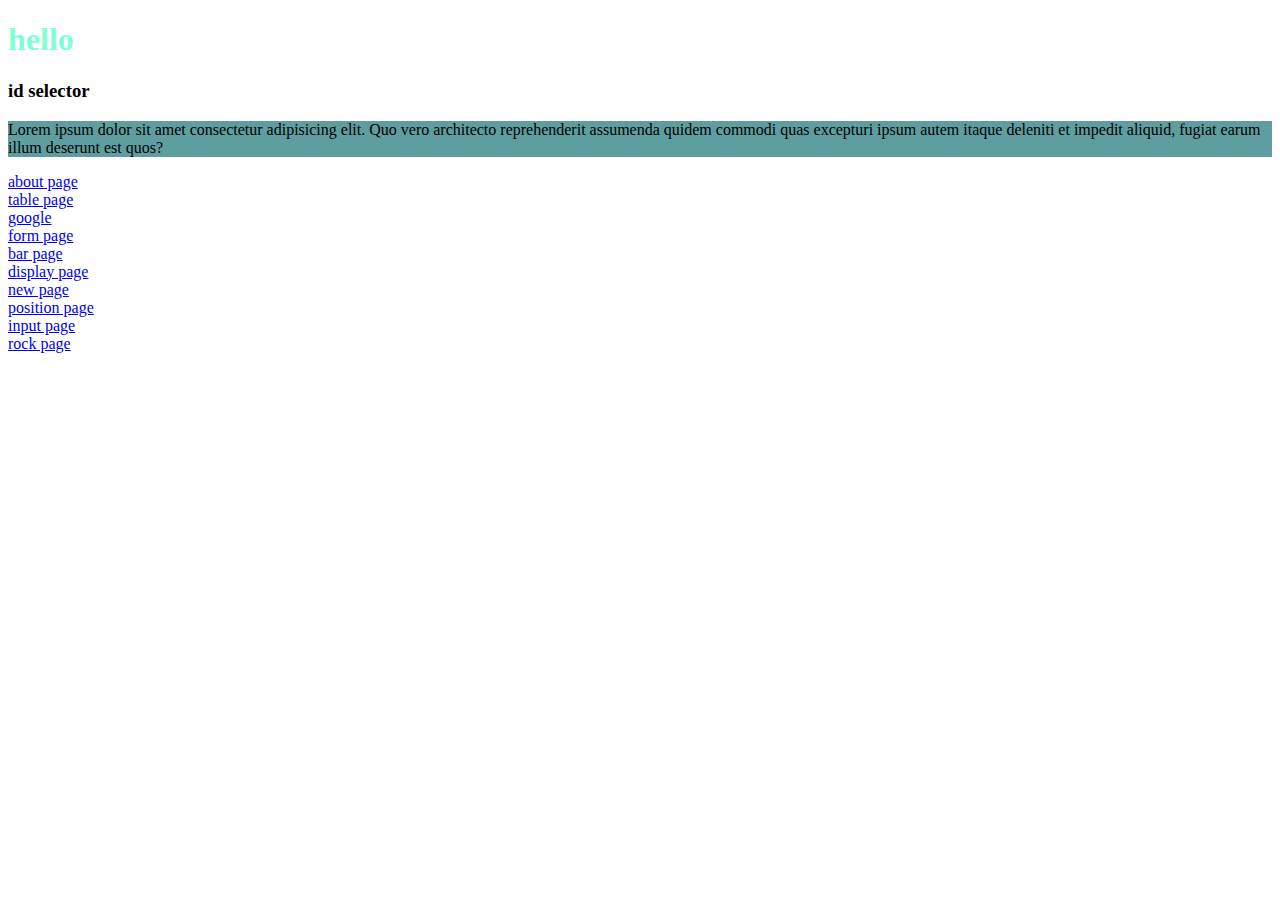
<file: index.html>
<!DOCTYPE html>
<html lang="en">
<head>
    <meta charset="UTF-8">
    <meta name="viewport" content="width=device-width, initial-scale=1.0">
    <title>html page</title>
    <link rel="stylesheet" href="style.css">
    
</head>
<style>
    .line{
        background-color: cadetblue;
    }
    #new {
        font-family: Georgia, 'Times New Roman', Times, serif;
    }
</style>
<body>
    <h1 style="color: aquamarine;">hello</h1>
    <h3 id="new">id selector</h3>
    <p class="line">
    Lorem ipsum dolor sit amet consectetur adipisicing elit. Quo vero architecto reprehenderit assumenda quidem commodi quas excepturi ipsum autem itaque deleniti et impedit aliquid, fugiat earum illum deserunt est quos?<br>
    </p>
    <a href="about.html">about page</a><br>
    <a href="table.html">table page</a><br>
    <a href="https://www.google.com">google</a><br>
    <a href="form.html">form page</a><br>
    <a href="bar.html">bar page</a><br>
    <a href="display.html">display page</a><br>
    <a href="new.html">new page</a><br>
    <a href="position.html">position page</a><br>
    <a href="input.html">input page</a><br>
    <a href="rock.html">rock page</a><br>
   

    <script>
        function greet(name,age){
            return`hello ${name} i am ${age} years old`;
        }
        console.log(greet('virat',37));
        function add(num1,num2){
            return num1+num2;
        }
        console.log(add(13,20))
    </script>
</body>
</html>
</file>
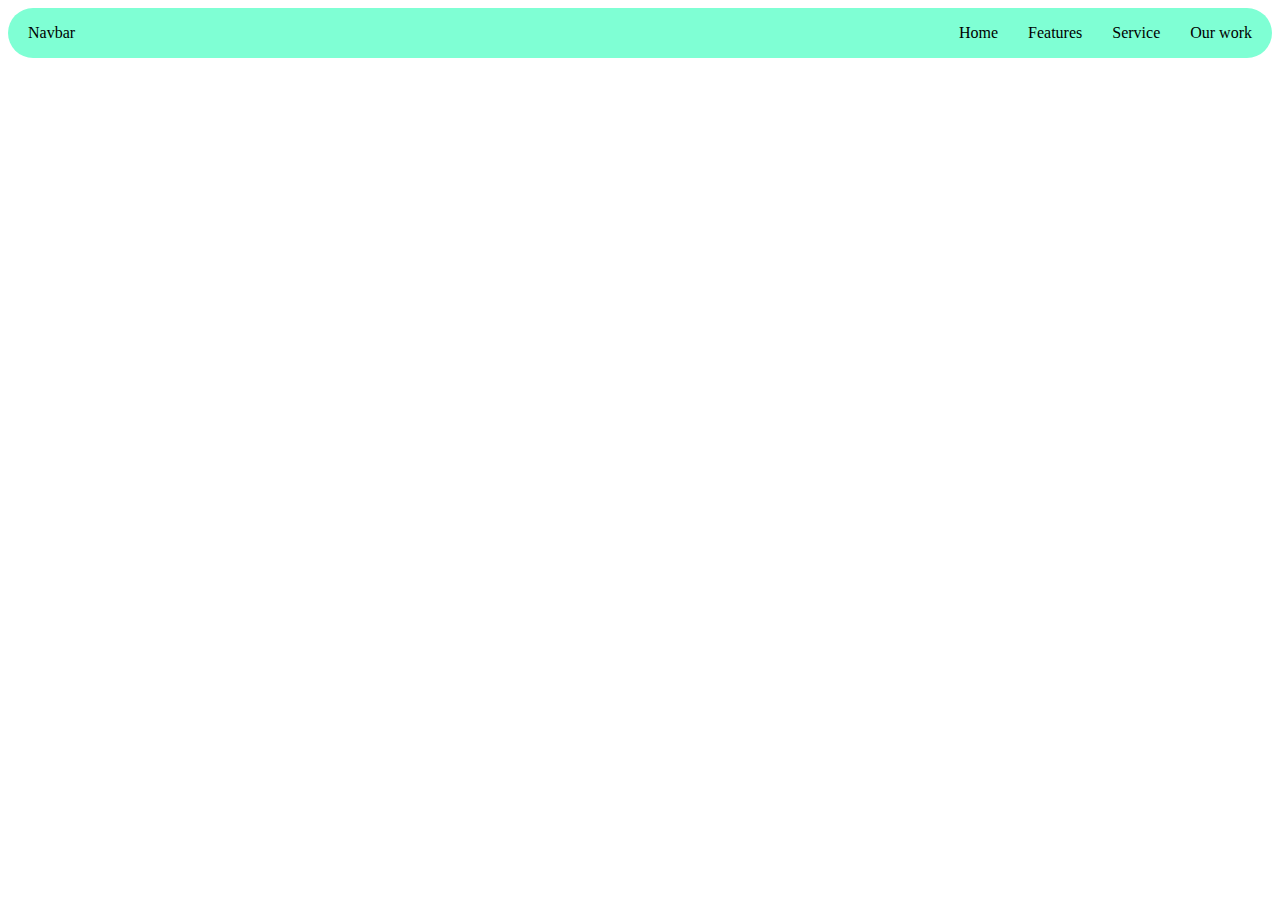
<file: bar.html>
<!DOCTYPE html>
<html lang="en">
<head>
    <meta charset="UTF-8">
    <meta name="viewport" content="width=device-width, initial-scale=1.0">
    <title>Document</title>
    <link rel="stylesheet" href="style.css">
</head>
<body>
    <div>
        <div class="navbar">
        <p class="title">Navbar</p>
        <div class="container">
        <p class="item">Home</p>
        <p class="item">Features</p>
        <p class="item">Service</p>
        <p class="item">Our work</p>
        </div>
    </div>
</body>
</html>
</file>
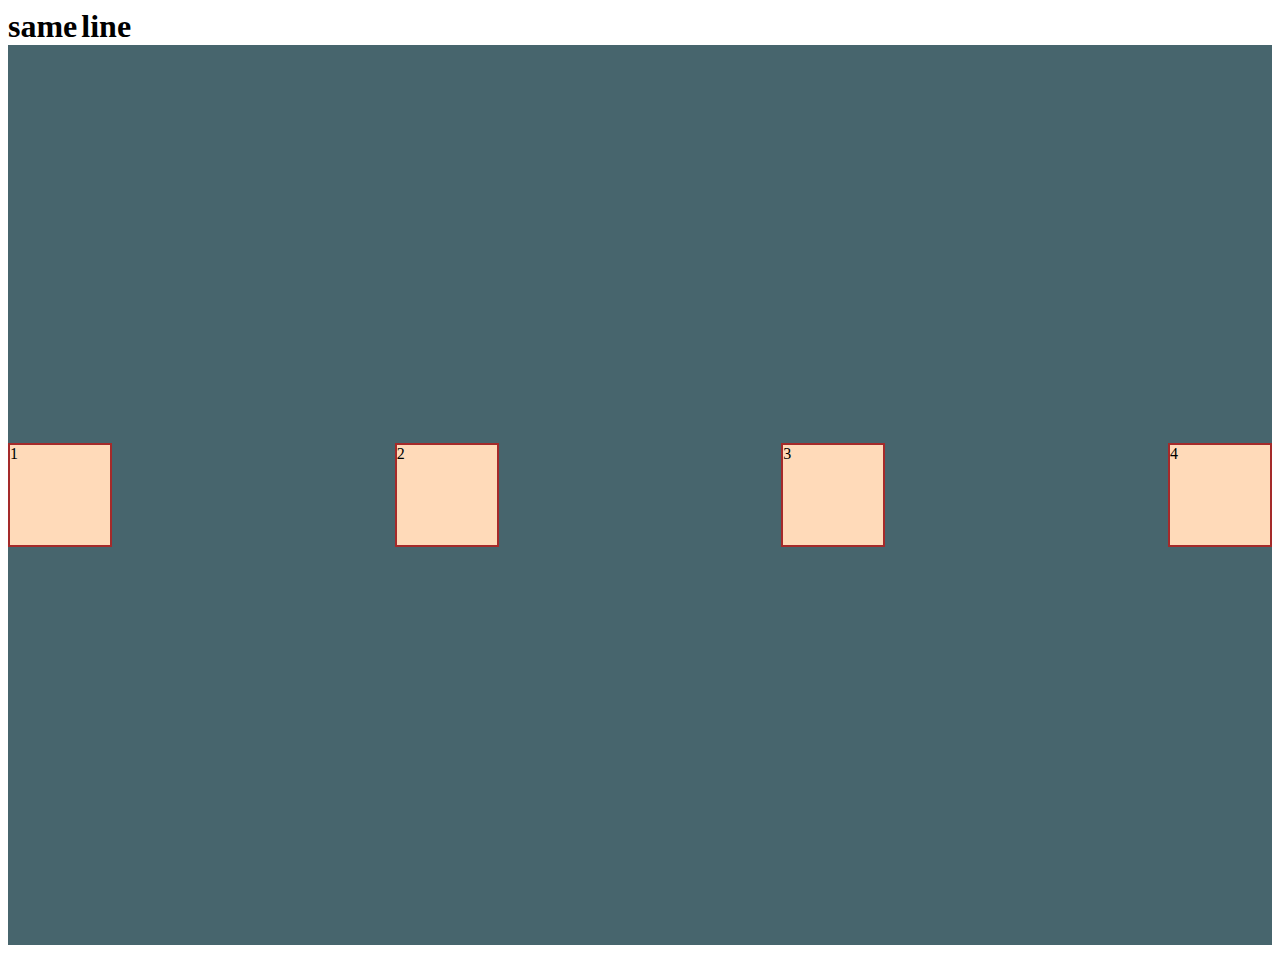
<file: display.html>
<!DOCTYPE html>
<html lang="en">
<head>
    <meta charset="UTF-8">
    <meta name="viewport" content="width=device-width, initial-scale=1.0">
    <title>Document</title>
    <link rel="stylesheet" href="style.css">
</head>
<body>
    <div>
        <h1 class="inline">same</h1>
        <h1 class="inline">line</h1>
    </div>
    <div class="flex-container">
        <div class="item1">1</div>
        <div class="item2">2</div>
        <div class="item3">3</div>
        <div class="item4">4</div>
    </div>
</body>
</html>
</file>
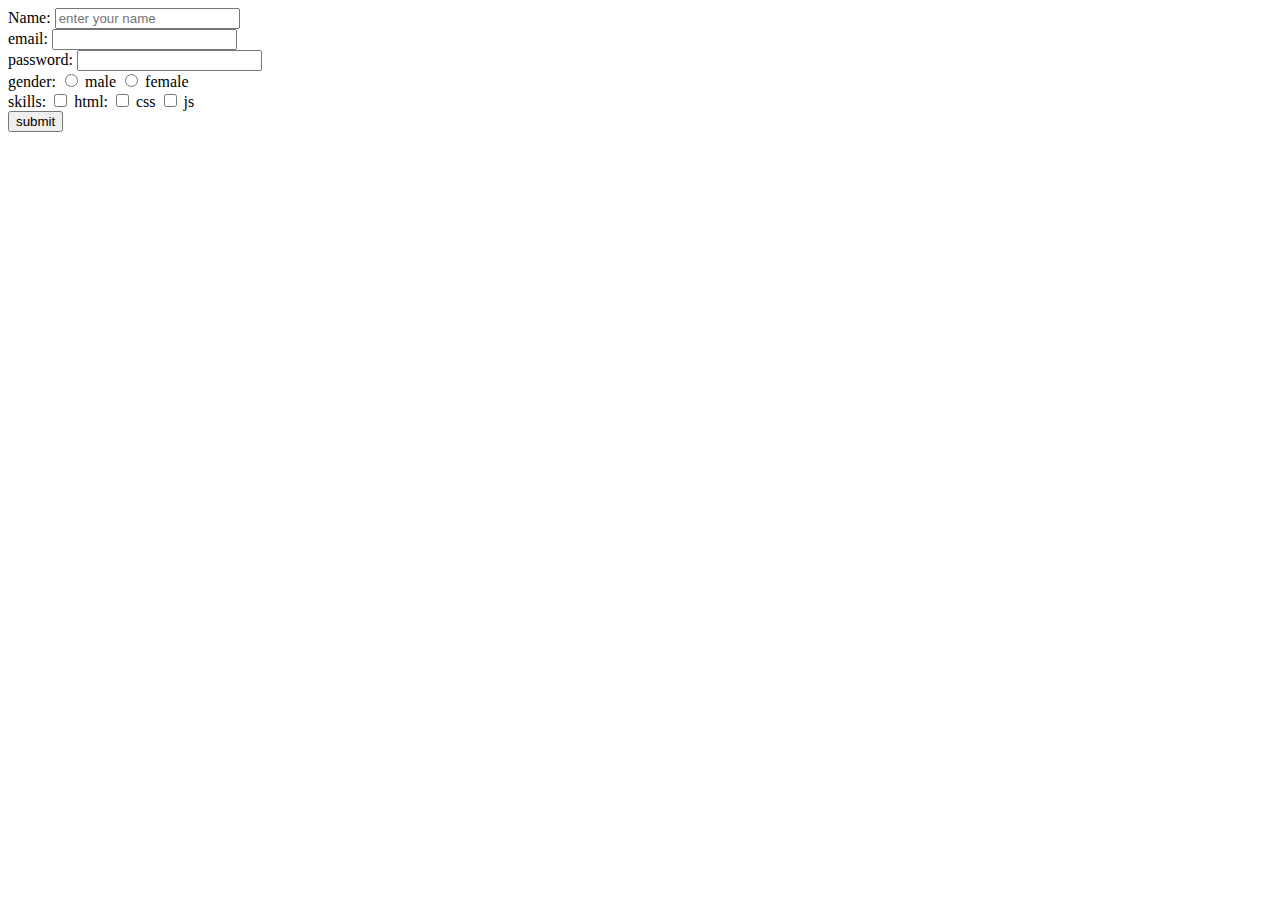
<file: form.html>
<!DOCTYPE html>
<html lang="en">
<head>
    <meta charset="UTF-8">
    <meta name="viewport" content="width=device-width, initial-scale=1.0">
    <title>Document</title>
</head>
<body>
    <form action="">
        <label for="">Name:</label>
        <input type="text"placeholder="enter your name"required><br>

        <label for="">email:</label>
        <input type="email" name="" id=""required><br>

        <label for="">password:</label>
        <input type="password" name="" id=""><br>

        <label for="">gender:</label>
        <input type="radio" name="gender" id=""value="male">
        <label for="">male</label>

        <input type="radio" name="gender" id=""value="female">
        <label for="">female</label><br>

        <label for="">skills:</label>

        <input type="checkbox" name="skills" id=""value="html">
        <label for="">html:</label>

        <input type="checkbox" name="skills" id=""value="css">
        <label for="">css</label>

        <input type="checkbox" name="skills" id=""value="js">
        <label for="">js</label><br>
        
        <button type="submit">submit</button>

    </form>
</body>
</html>
</file>
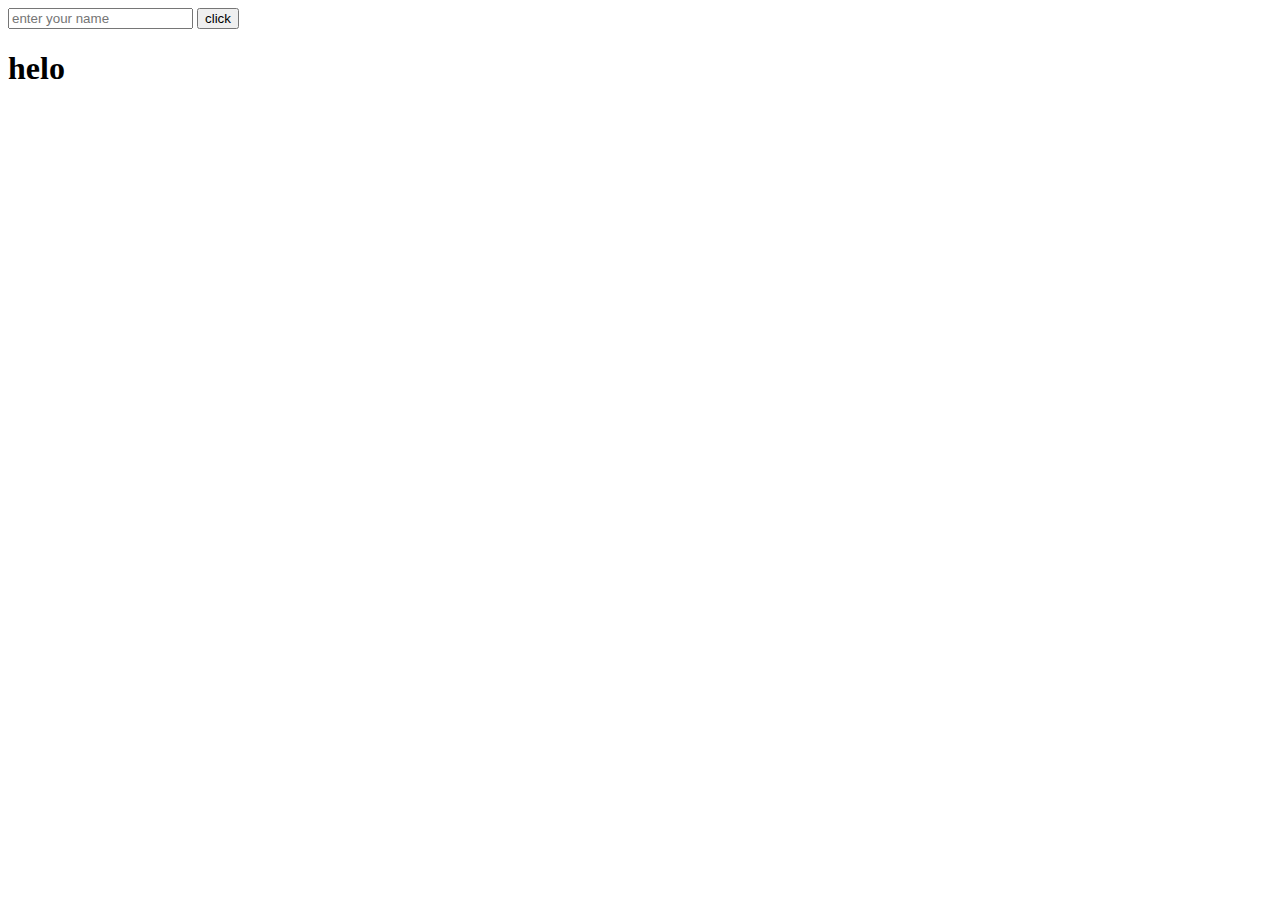
<file: input.html>
<!DOCTYPE html>
<html lang="en">
<head>
    <meta charset="UTF-8">
    <meta name="viewport" content="width=device-width, initial-scale=1.0">
    <title>Document</title>
</head>
<body>
    <input type="text" id="name" placeholder="enter your name">
    <button onclick="greet()">click</button>
    <h1 id="result">helo</h1>
    <script>
        function greet(){
        let name=document.getElementById('name').value
        document.getElementById('result').innerText=`helo ${name}`
        }
    </script>
</body>
</html>
</file>
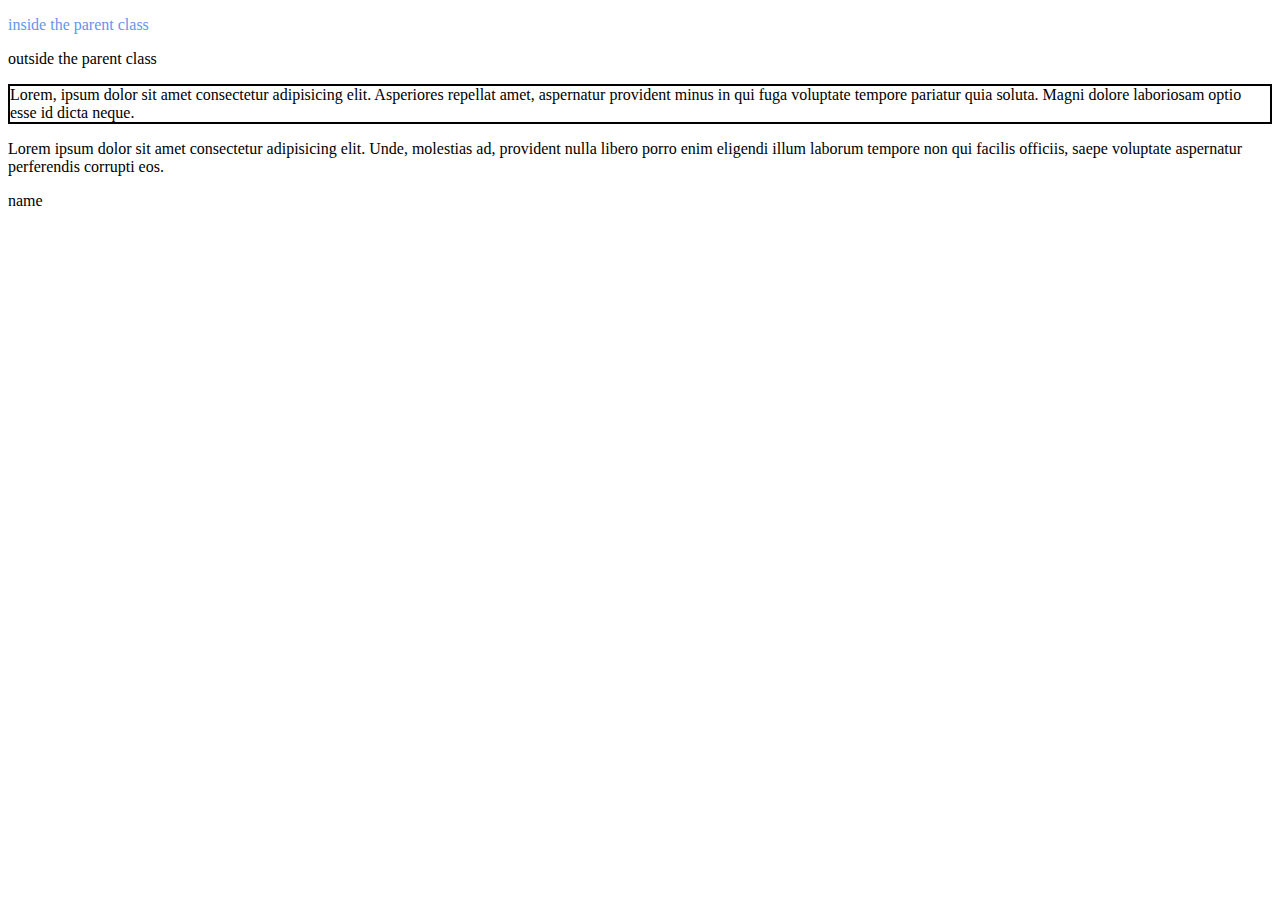
<file: new.html>
<!DOCTYPE html>
<html lang="en">
<head>
    <meta charset="UTF-8">
    <meta name="viewport" content="width=device-width, initial-scale=1.0">
    <title>Document</title>
    <link rel="stylesheet" href="style.css">
</head>
<body>
    <div class="parent">
        <p>inside the parent class</p>
    </div>
    <p>outside the parent class</p>

   <p class="margin1">
    Lorem, ipsum dolor sit amet consectetur adipisicing elit. Asperiores repellat amet, aspernatur provident minus in qui fuga voluptate tempore pariatur quia soluta. Magni dolore laboriosam optio esse id dicta neque.
   </p>
   <p class="margin2">
    Lorem ipsum dolor sit amet consectetur adipisicing elit. Unde, molestias ad, provident nulla libero porro enim eligendi illum laborum tempore non qui facilis officiis, saepe voluptate aspernatur perferendis corrupti eos.
   <p class="line1">
    name
   </p>
</body>
</html>
</file>
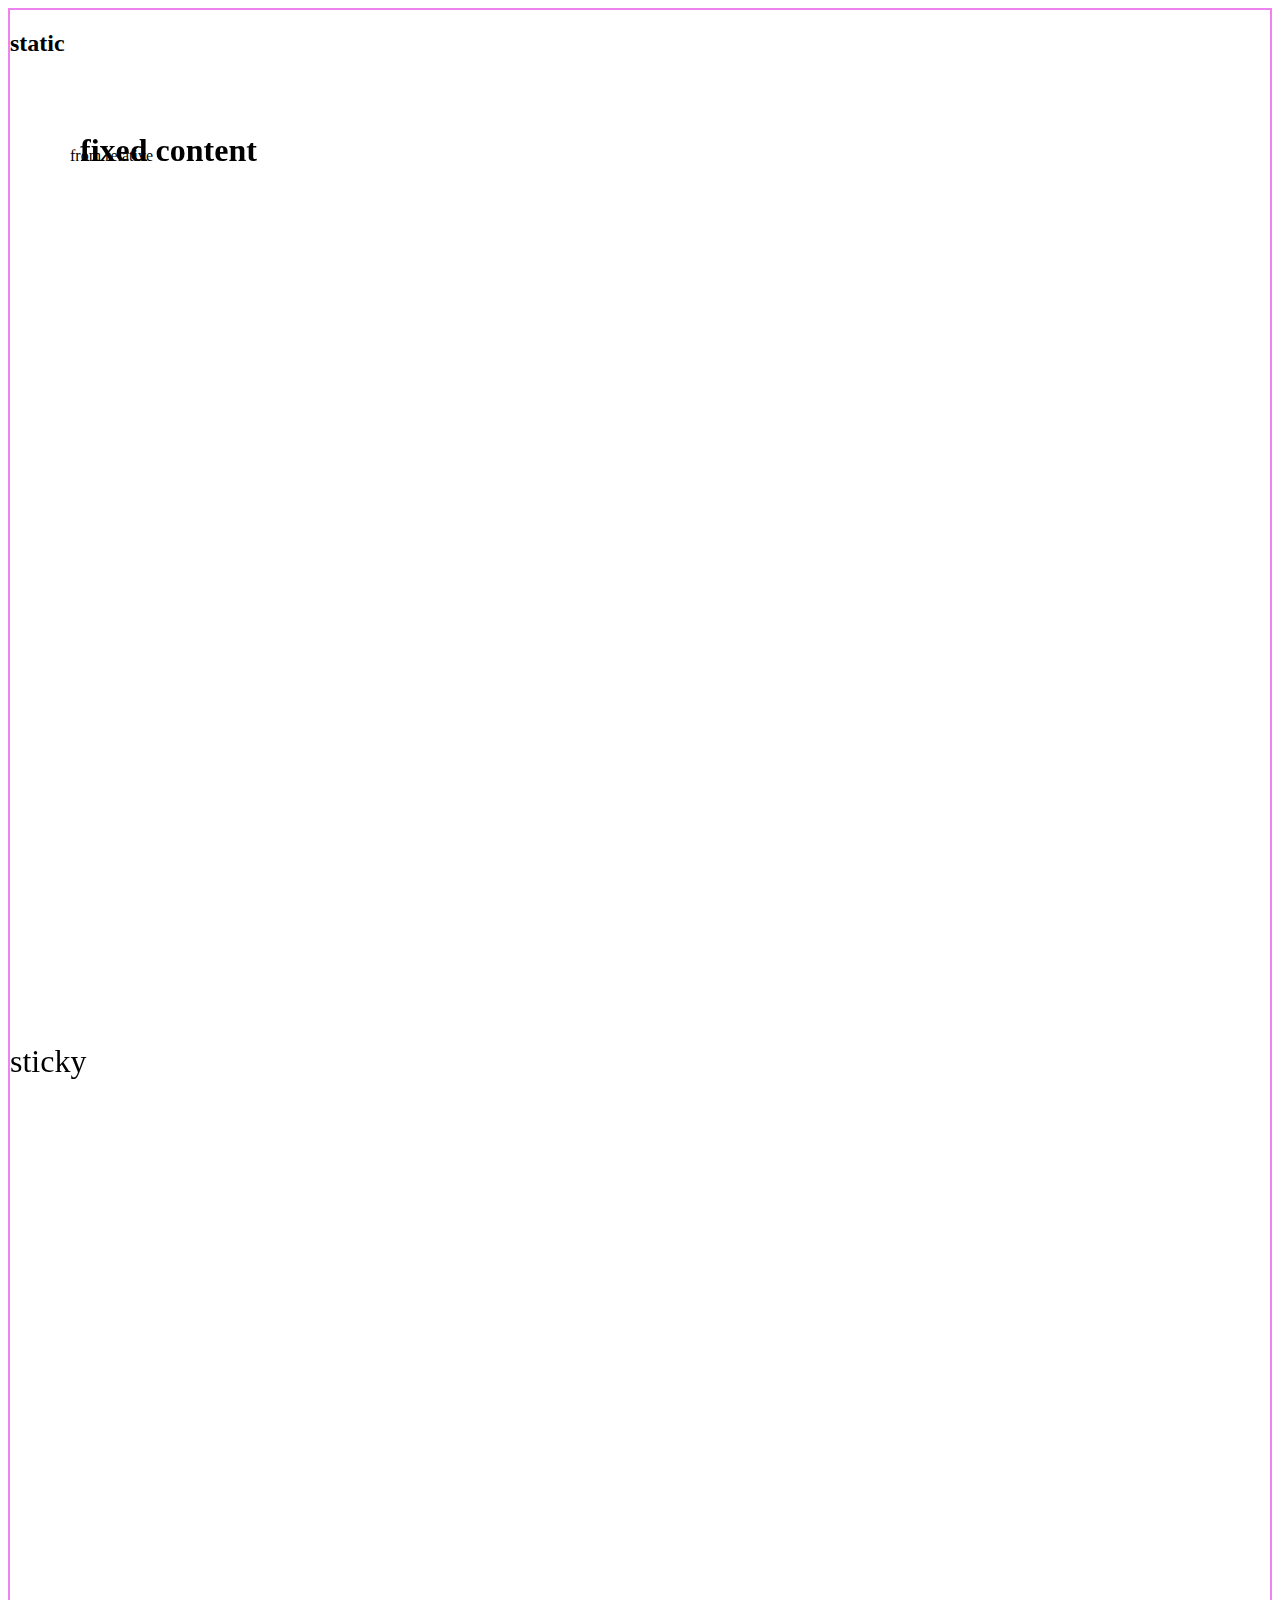
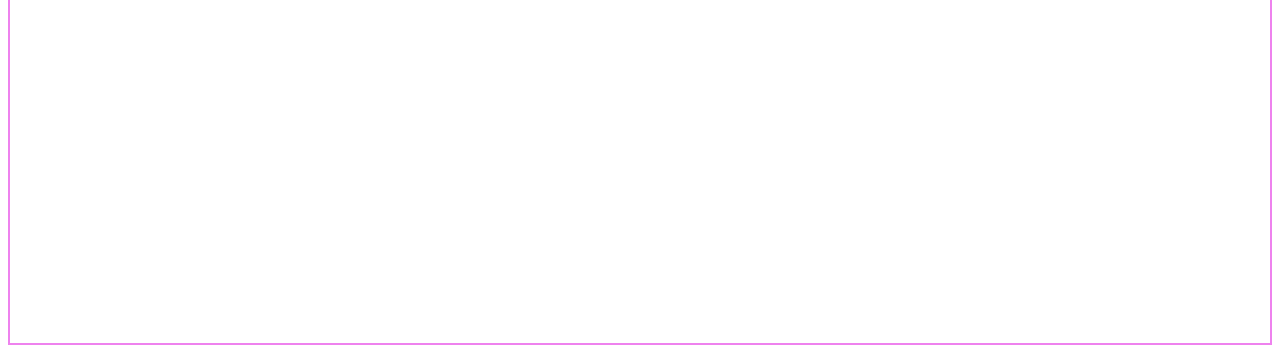
<file: position.html>
<!DOCTYPE html>
<html lang="en">
<head>
    <meta charset="UTF-8">
    <meta name="viewport" content="width=device-width, initial-scale=1.0">
    <title>Document</title>
    <link rel="stylesheet" href="style.css">
</head>
<body>
   <div class="position">
    <h2 class="static">static</h2>
    <div class="relative">
     <p>from relative</p>
    </div>
    <div class="page">
        <h1 class="fixed">
            fixed content
        </h1>
    </div>
    <div class="page">
        <p class="sticky">
            sticky
        </p>
    </div>

    </div>
</body>
</html>
</file>
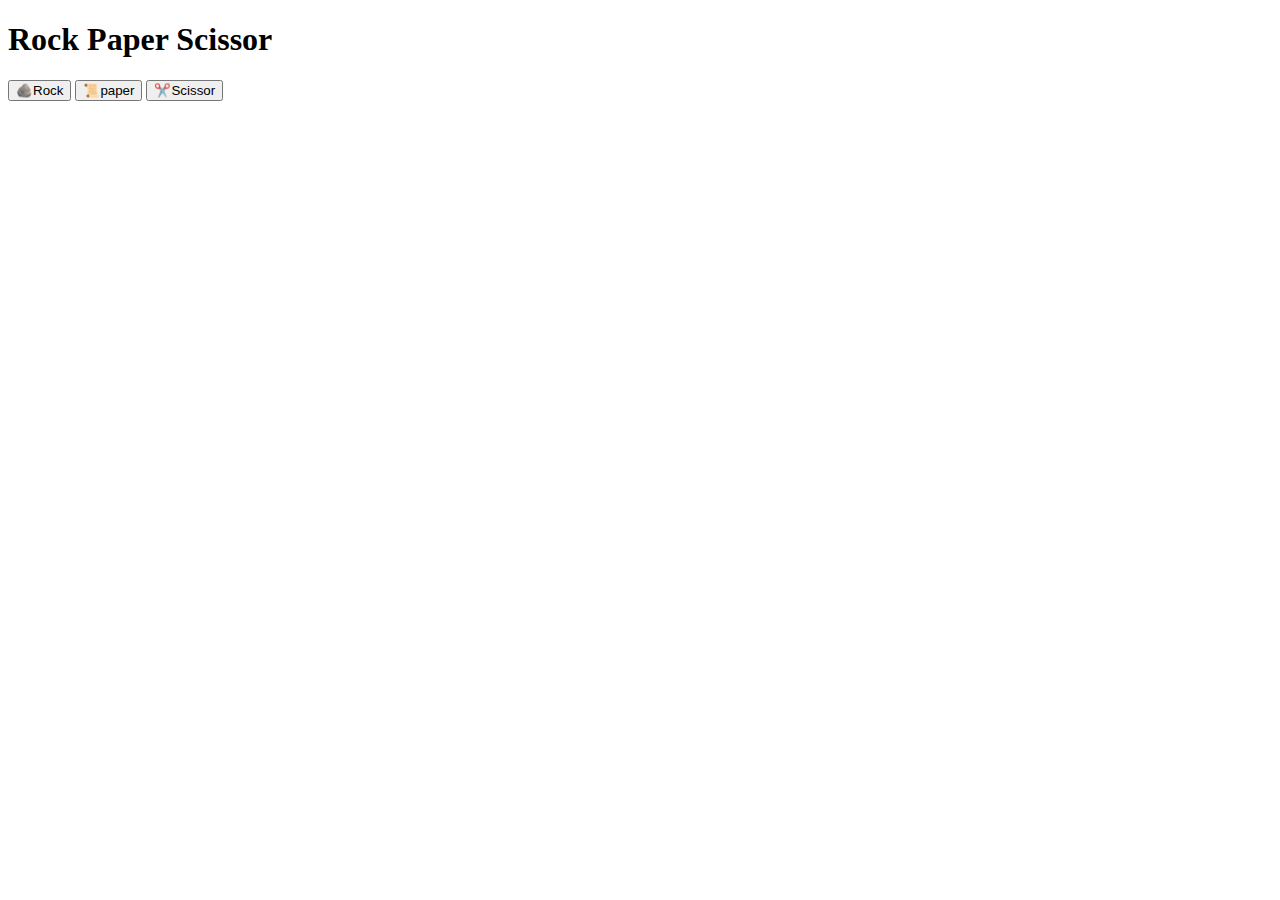
<file: rock.html>
<!DOCTYPE html>
<html lang="en">
<head>
    <meta charset="UTF-8">
    <meta name="viewport" content="width=device-width, initial-scale=1.0">
    <title>Document</title>
</head>
<body>
    <h1>Rock Paper Scissor</h1>
    <button onclick="game(`rock`)">🪨Rock</button>
    <button onclick="game(`paper`)">📜paper</button>
    <button onclick="game(`scissor`)">✂️Scissor</button>
    <h1 id="result"></h1>
    <script>
        function game(user){
            const choices=['rock','paper','scissor']
            const computer=choices[Math.floor(Math.random()*3)]
            let result=''
            if(user===computer){
                result=`Its draw🙌`
            }
            else if((user==='rock'&& computer==='scissor')||
            (user==='paper'&& computer==='rock')||
            (user==='scissor'&& computer==='paper')){
                result=`you won😻`
            }
            else{
                result=`you lose👎`
            }
            document.getElementById('result').innerText=result
        }
    </script>
</body>
</html>
</file>
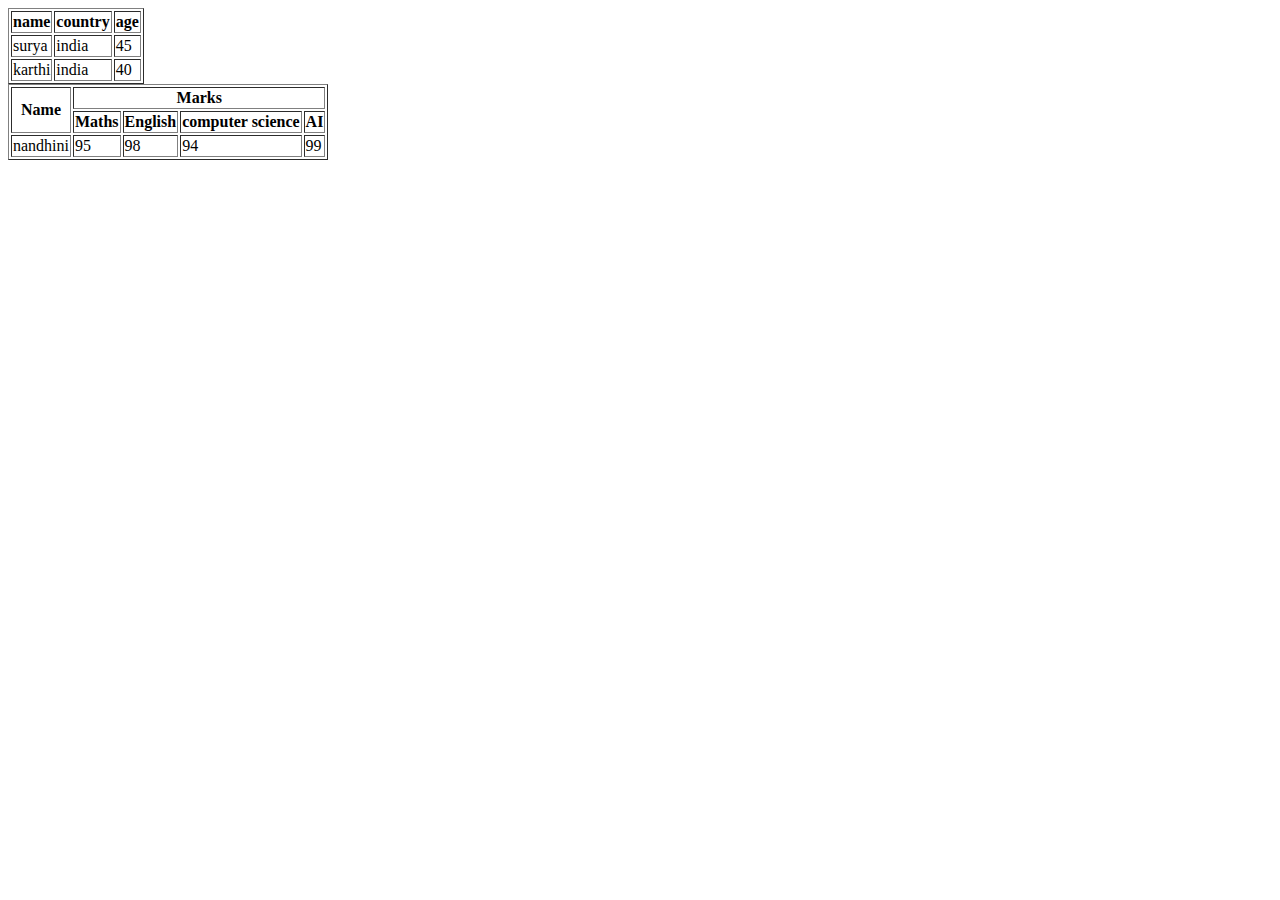
<file: table.html>
<!DOCTYPE html>
<html lang="en">
<head>
    <meta charset="UTF-8">
    <meta name="viewport" content="width=device-width, initial-scale=1.0">
    <title>Document</title>
</head>
<body>
 <table border="1">
        <tr>
            <th>name</th>
            <th>country</th>
            <th>age</th>
        </tr>
       <tr>
        <td>surya</td>
        <td>india</td>
        <td>45</td>
       </tr>
       <tr>
        <td>karthi</td>
        <td>india</td>
        <td>40</td>
        </tr>
    </table>

    <table border="1">
        <tr>
            <th rowspan="2">Name</th>
            <th colspan="4">Marks</th>
        </tr>
        <tr>
            <th>Maths</th>
            <th>English</th>
            <th>computer science</th>
            <th>AI</th>
        </tr>
        <tr>
            <td>nandhini</td>
            <td>95</td>
            <td>98</td>
            <td>94</td>
            <td>99</td>
        </tr>
    </table>
</body>
</html>
</file>
<file: style.css>
.line{
        background-color: cadetblue;
    }
    #new {
        font-family: Georgia, 'Times New Roman', Times, serif;
    }
    .parent p{
        color: cornflowerblue;
    }

    p:hover{
        color: brown;
        background-color: rgb(184, 173, 194);
    }

    .border{
        border: 2px solid black;
        padding-top: 0px;
    }

    .margin1{
        border: 2px solid black;
    }

    .static{
        position: static;
    }

    .position{
        border: 2px solid violet; 
    }

    .relative{
        position: relative;
        top: 70px;
        left: 60px;
    }

    .page{
        height: 100vh;
    }

    .fixed{
        position: fixed;
        left: 80px;
    }

    .sticky{
        position: sticky;
        top: 0;
        font-size: xx-large;
    }

    .inline{
        display: inline;
    }

    .flex-container{
        display: flex;
        /*flex-direction: row reverse;*/
        justify-content: space-between;
        align-items: center;
        background-color: rgb(71, 101, 109);
        height: 100vh;
    }


.flex-container div{
    background-color: peachpuff;
    border: 2px solid brown;
    height: 100px;
    width: 100px;
}

.item2{
     /* flex-grow: 2; */
    flex-shrink: 0;
}

.navbar{
    display: flex;
    justify-content: space-between;
    padding-left: 20px;
    padding-right: 20px;
    color: black;
    background-color: aquamarine;
    border-radius: 50px;
    font size: 30px;
    font font-family: Arial, "Helvetica Neue", Helvetica, sans-serif;
}
.container{
    display: flex;
    gap: 30px;
}

.grid-container{
    display: grid;
    grid-template-rows: 100px 100px 100px;
    grid-template-columns: 100px 100px 100px 100px;
}
.grid-container div{
    background-color: rgb(89, 144, 145);
    border: 2px solid rgb(204, 144, 151);
}

.item1{
    grid-column-start:1;
    grid-column-end: 5;
}
   
.item2{
    grid-column-start:1;
    grid-column-end: 3;
}


.item5{
    grid-column-start:1;
    grid-column-end: 5;
}

@media (max-width:720px){
    .navbar{
        display: flex;
        flex-direction:column;
    }
    .container{
        display:flex;
        flex-direction:column;
    }
}
</file>
